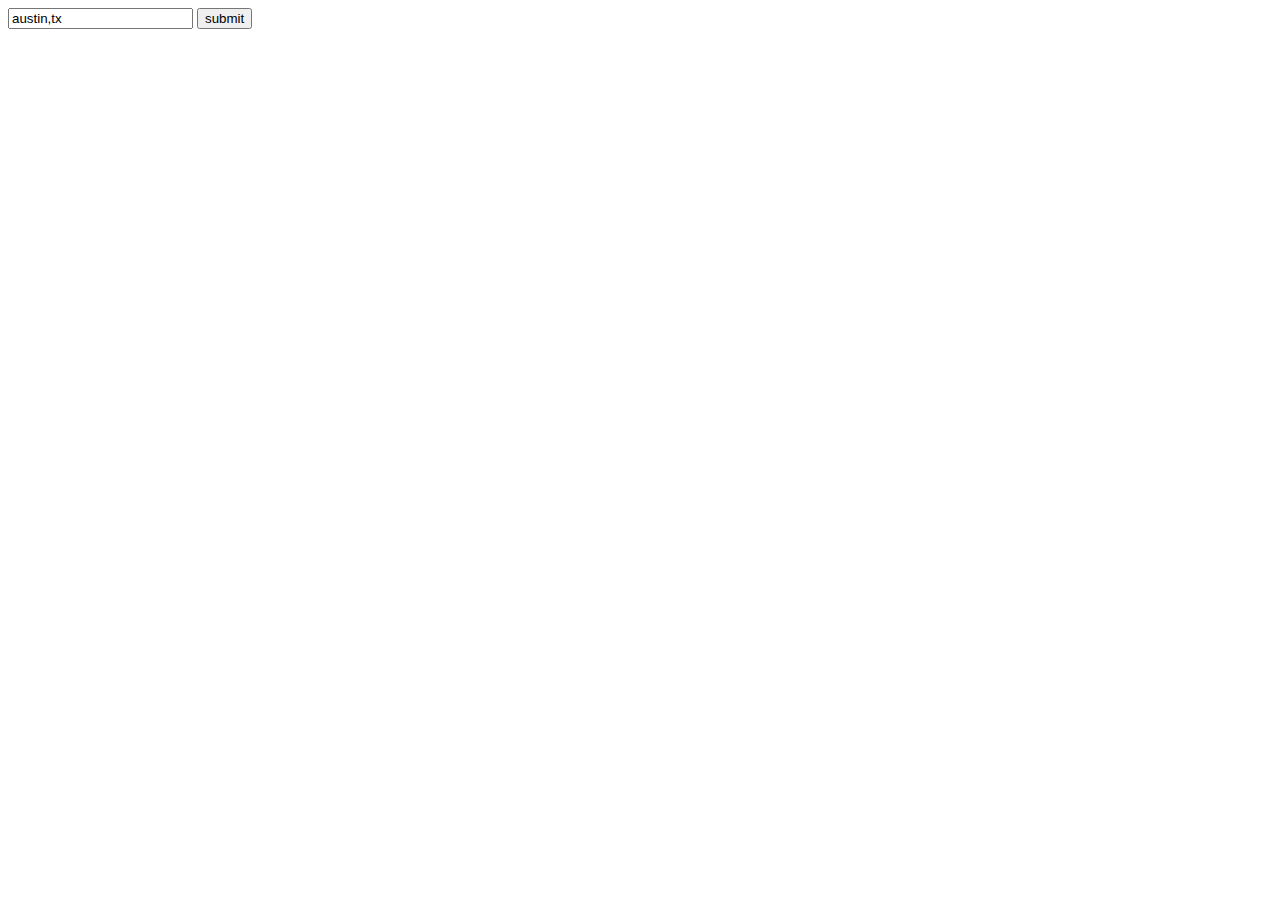
<file: API.html>
<!doctype html>
<html lang='en-us'>

<head>
    <title>Project1</title>
    <meta charset='UTF-8'>
    <meta name='viewport' content='width=device-width, initial-scale=1'>
    <meta http-equiv='X-UA-Compatible' content='IE=edge'>
    <script src='https://ajax.googleapis.com/ajax/libs/jquery/3.3.1/jquery.min.js'></script>
    <script type='text/javascript' src='assets/JS/app.js'></script>

<body>
    <input type="text" value="austin,tx">
    <button type="button">submit</button>
    <div id="venue-list">

    </div>
    <script>
        var city

        $("button").click(function () {
            
            city = $("input").val()
            var queryURL = "https://api.foursquare.com/v2/venues/search?&client_id=N3WBPOBFZFE3NPZX2UZNQ5SCRRXVRXV0DTXQQ0NIJHYAU1YX&client_secret=ZXWPDZ33GEYF0FDKTX1DXFTYNCIPXVC1TIWTHFR2UTYGCKZX&near=" + city + "&limit=30&query=music+venue&v=20181212"
            $.ajax({
                url: queryURL,
                method: "GET"
            }).then(function (callback) {
                console.log(callback)
                for (var i=0; i<30; i++){
                    var venueName= callback.response.venues[i].name
                    $("#venue-list").append("*" + venueName + "<br>")
                }

            })

        })

    </script>
</body>

</html>
</file>
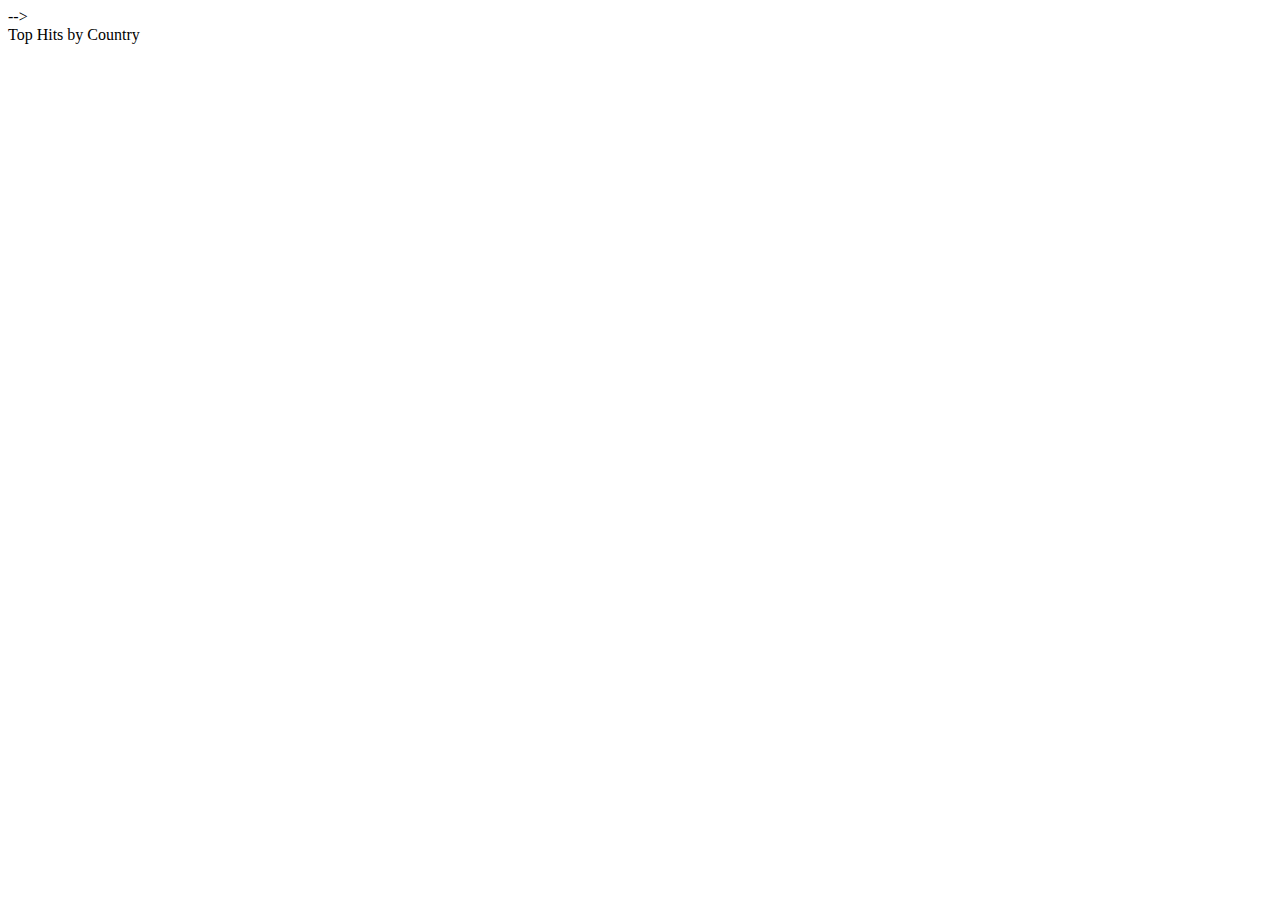
<file: Spotify Results.html>
<!doctype html>
<html lang='en-us'>

<head>
    <title>Project1</title>
    <meta charset='UTF-8'>
    <meta name='viewport' content='width=device-width, initial-scale=1'>
    <meta http-equiv='X-UA-Compatible' content='IE=edge'>
    <script src='https://ajax.googleapis.com/ajax/libs/jquery/3.3.1/jquery.min.js'></script>
    <script type='text/javascript' src='assets/JS/app.js'></script>  -->

<body>
  <div id="topHits">Top Hits by Country</div>
    </div>
    <script>
         

    </script>
</body>

</html>
</file>
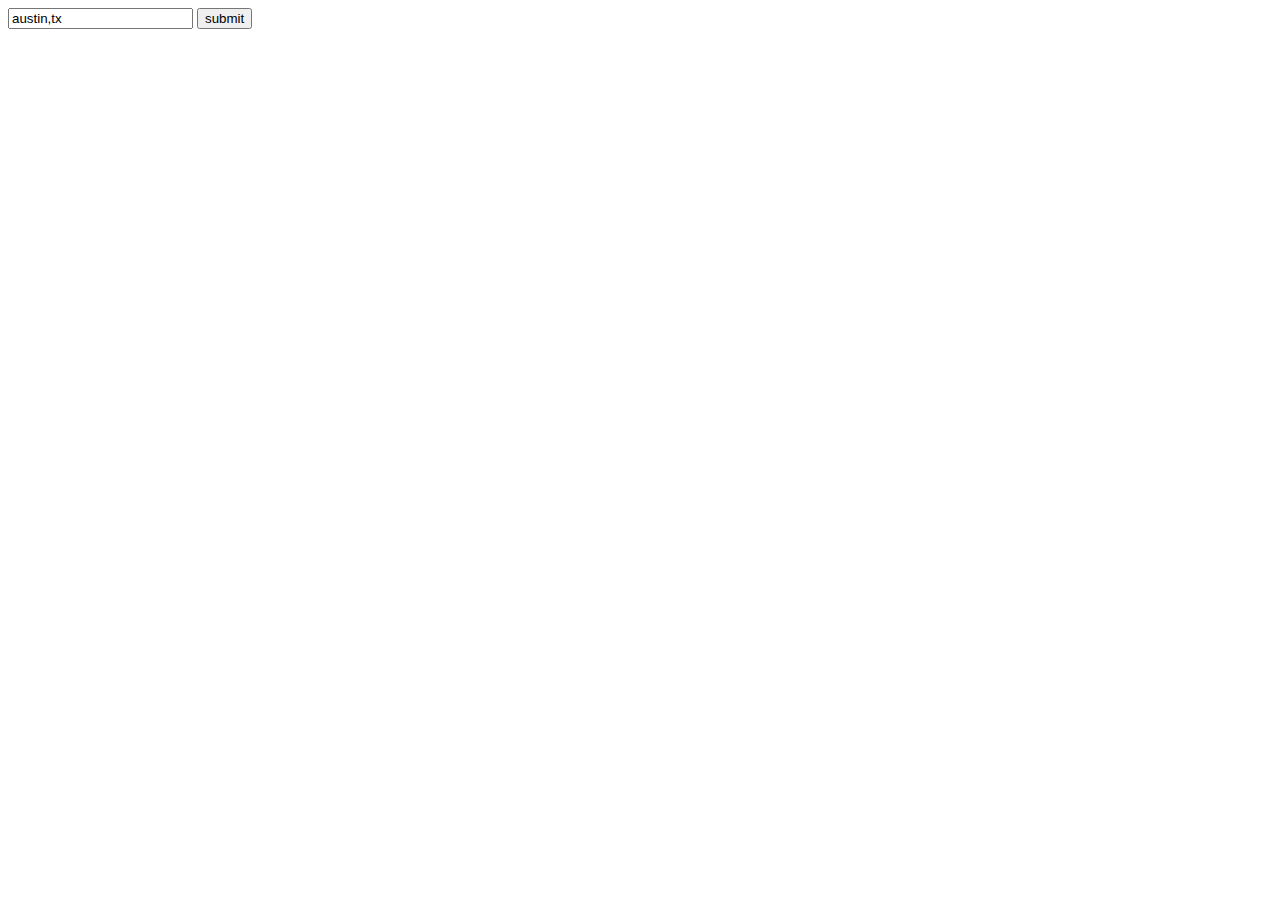
<file: assets/API/API.html>
<!doctype html>
<html lang='en-us'>

<head>
    <title>Project1</title>
    <meta charset='UTF-8'>
    <meta name='viewport' content='width=device-width, initial-scale=1'>
    <meta http-equiv='X-UA-Compatible' content='IE=edge'>
    <script src='https://ajax.googleapis.com/ajax/libs/jquery/3.3.1/jquery.min.js'></script>
    <!--<script type='text/javascript' src='assets/js/game.js'></script>  -->

<body>
    <input type="text" value="austin,tx">
    <button type="button">submit</button>
    <div id="venue-list">

    </div>
    <script>
        var city

        $("button").click(function () {
            
            city = $("input").val()
            var queryURL = "https://api.foursquare.com/v2/venues/search?&client_id=N3WBPOBFZFE3NPZX2UZNQ5SCRRXVRXV0DTXQQ0NIJHYAU1YX&client_secret=ZXWPDZ33GEYF0FDKTX1DXFTYNCIPXVC1TIWTHFR2UTYGCKZX&near=" + city + "&limit=30&query=music+venue&v=20181212"
            $.ajax({
                url: queryURL,
                method: "GET"
            }).then(function (callback) {
                console.log(callback)
                for (var i=0; i<30; i++){
                    var venueName= callback.response.venues[i].name
                    $("#venue-list").append("*" + venueName + "<br>")
                }

            })

        })

    </script>
</body>

</html>
</file>
